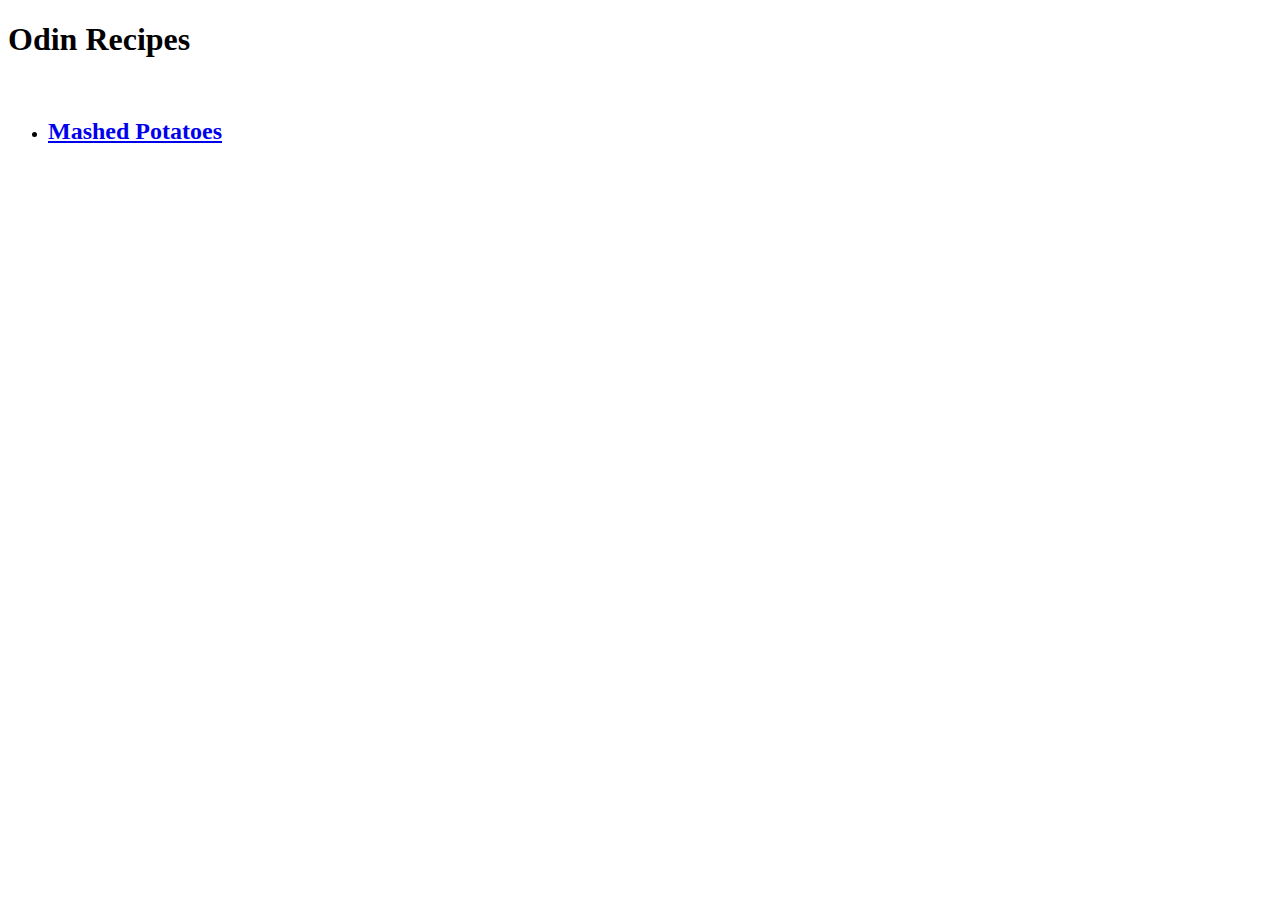
<file: index.html>
<!DOCTYPE html>
<html lang="en">

<head>
    <meta charset="UTF-8">
    <meta http-equiv="X-UA-Compatible" content="IE=edge">
    <meta name="viewport" content="width=device-width, initial-scale=1.0">
    <title>Odin Recipes</title>
</head>

<body>
    <div>
        <h1>Odin Recipes</h1><br>
        <ul>
            <li>
                <h2><a href="recipes/mashed-potatoes.html">Mashed Potatoes</a></h2>
            </li>
        </ul>
    </div>
</body>

</html>
</file>
